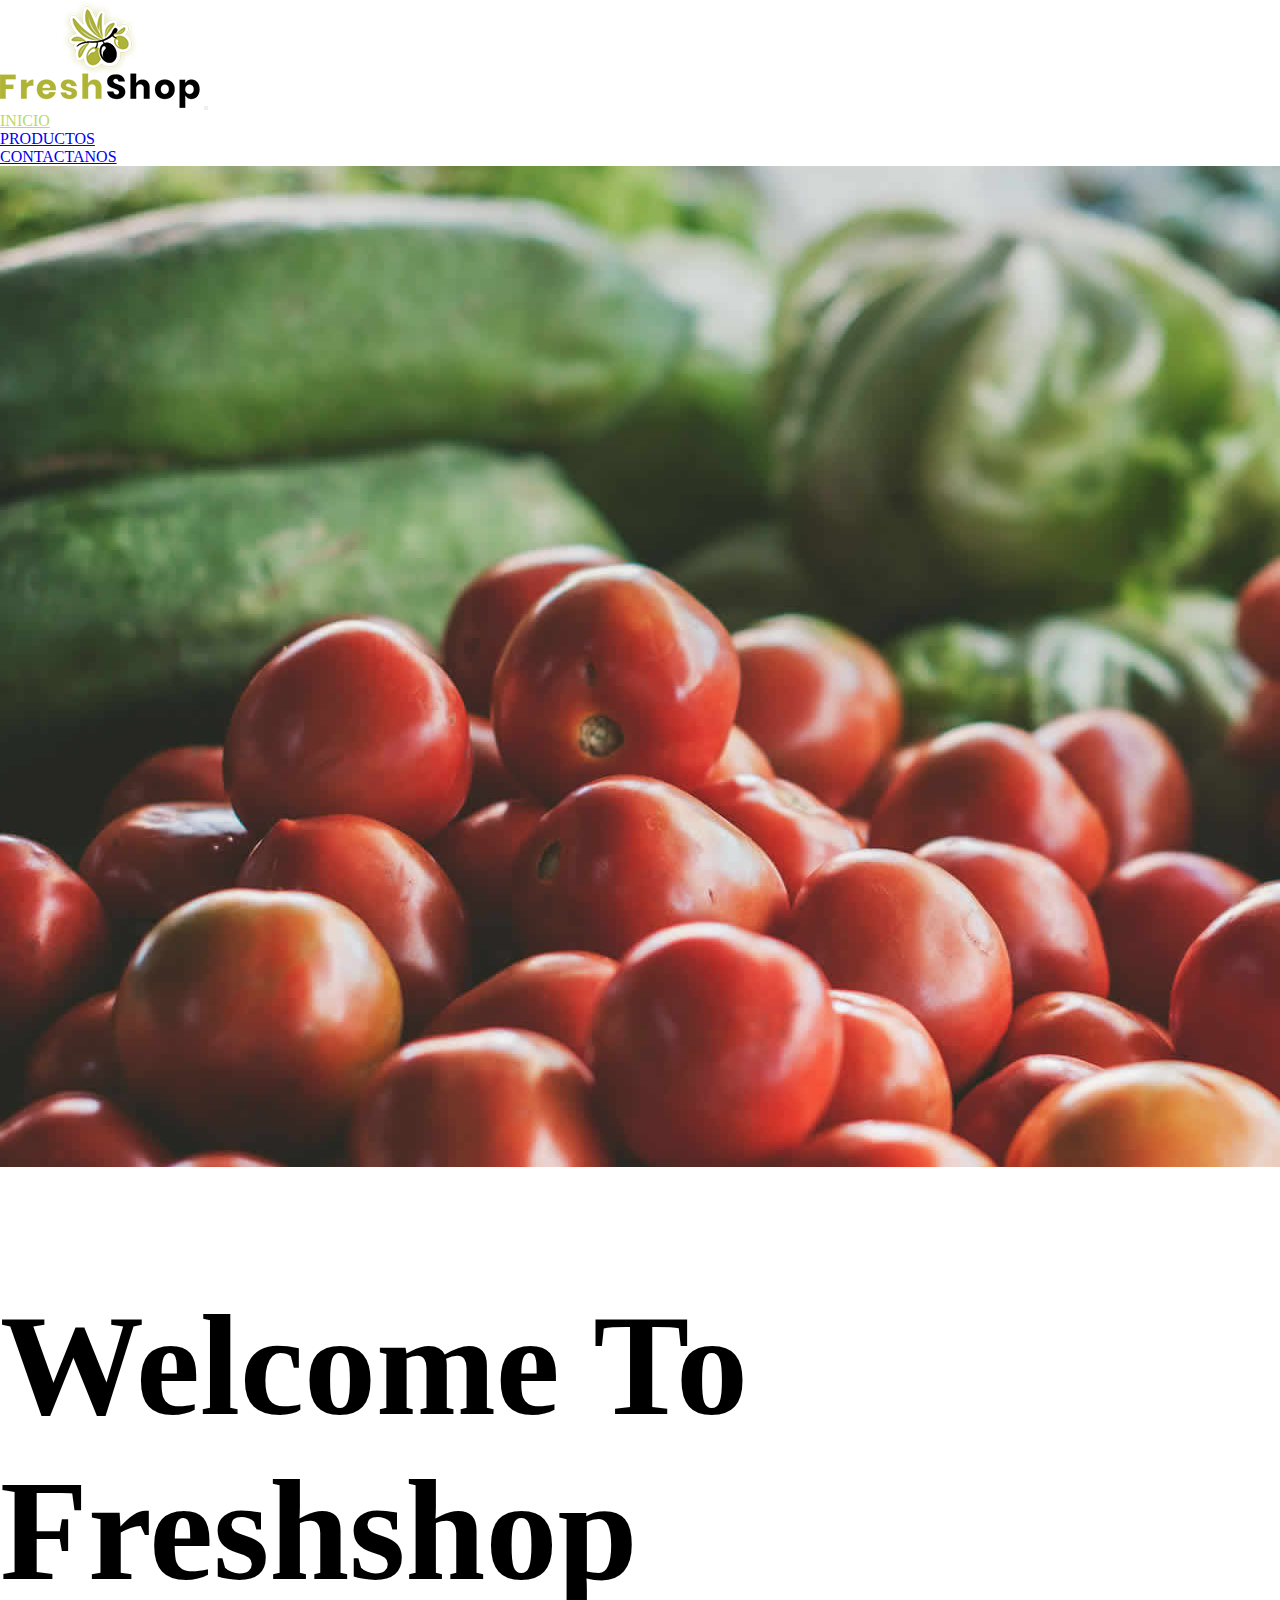
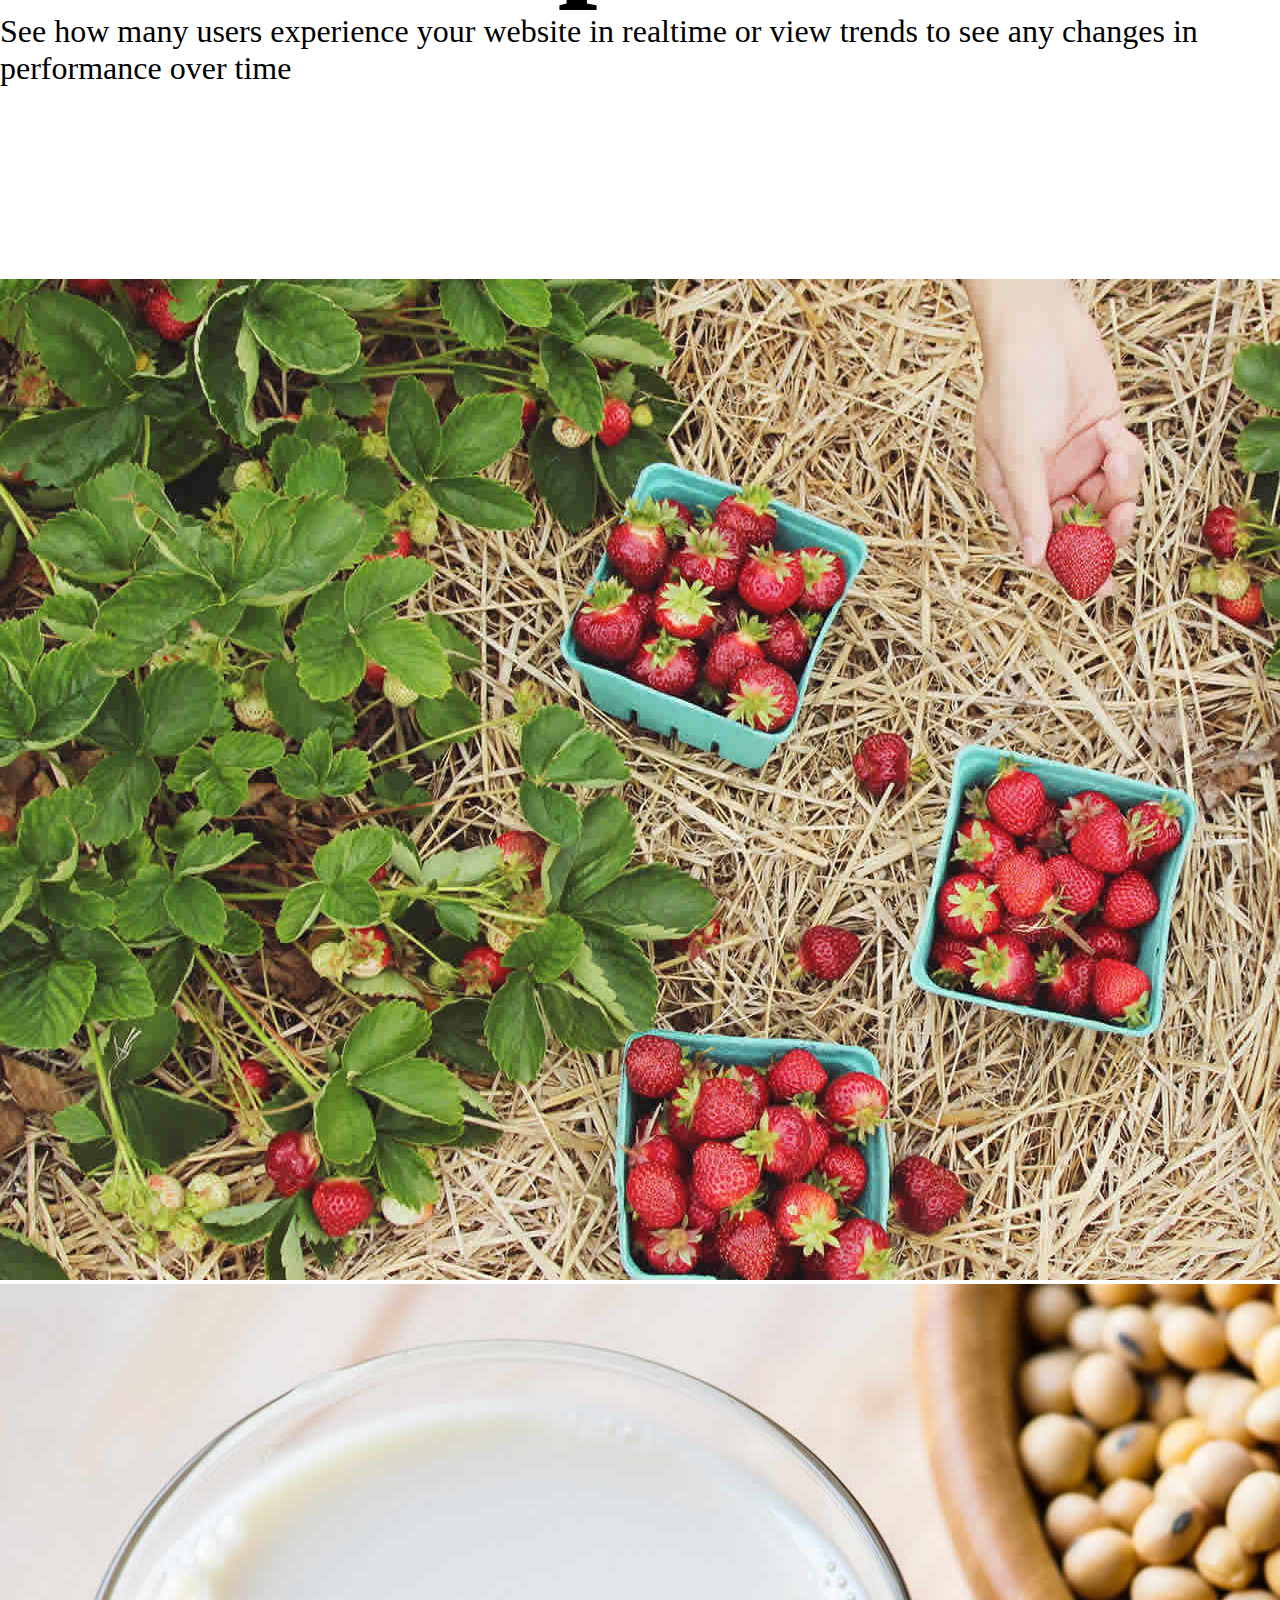
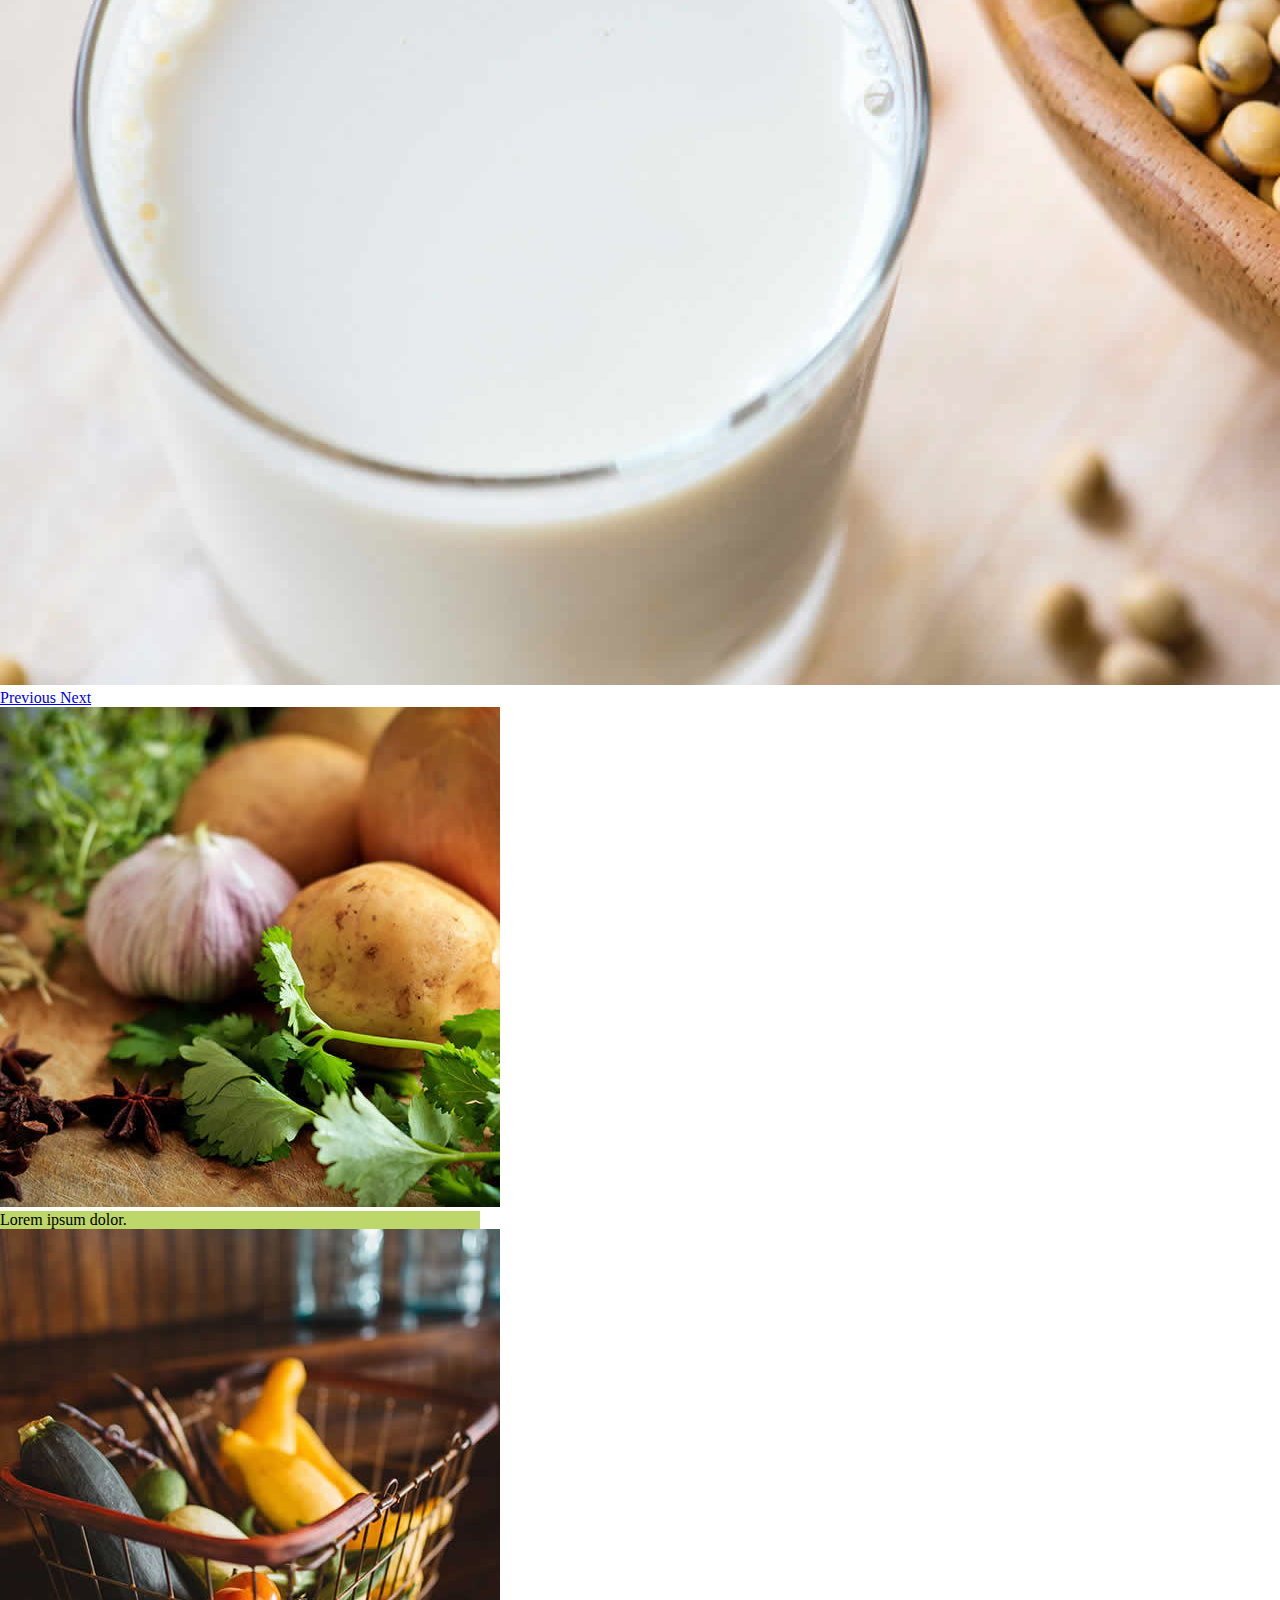
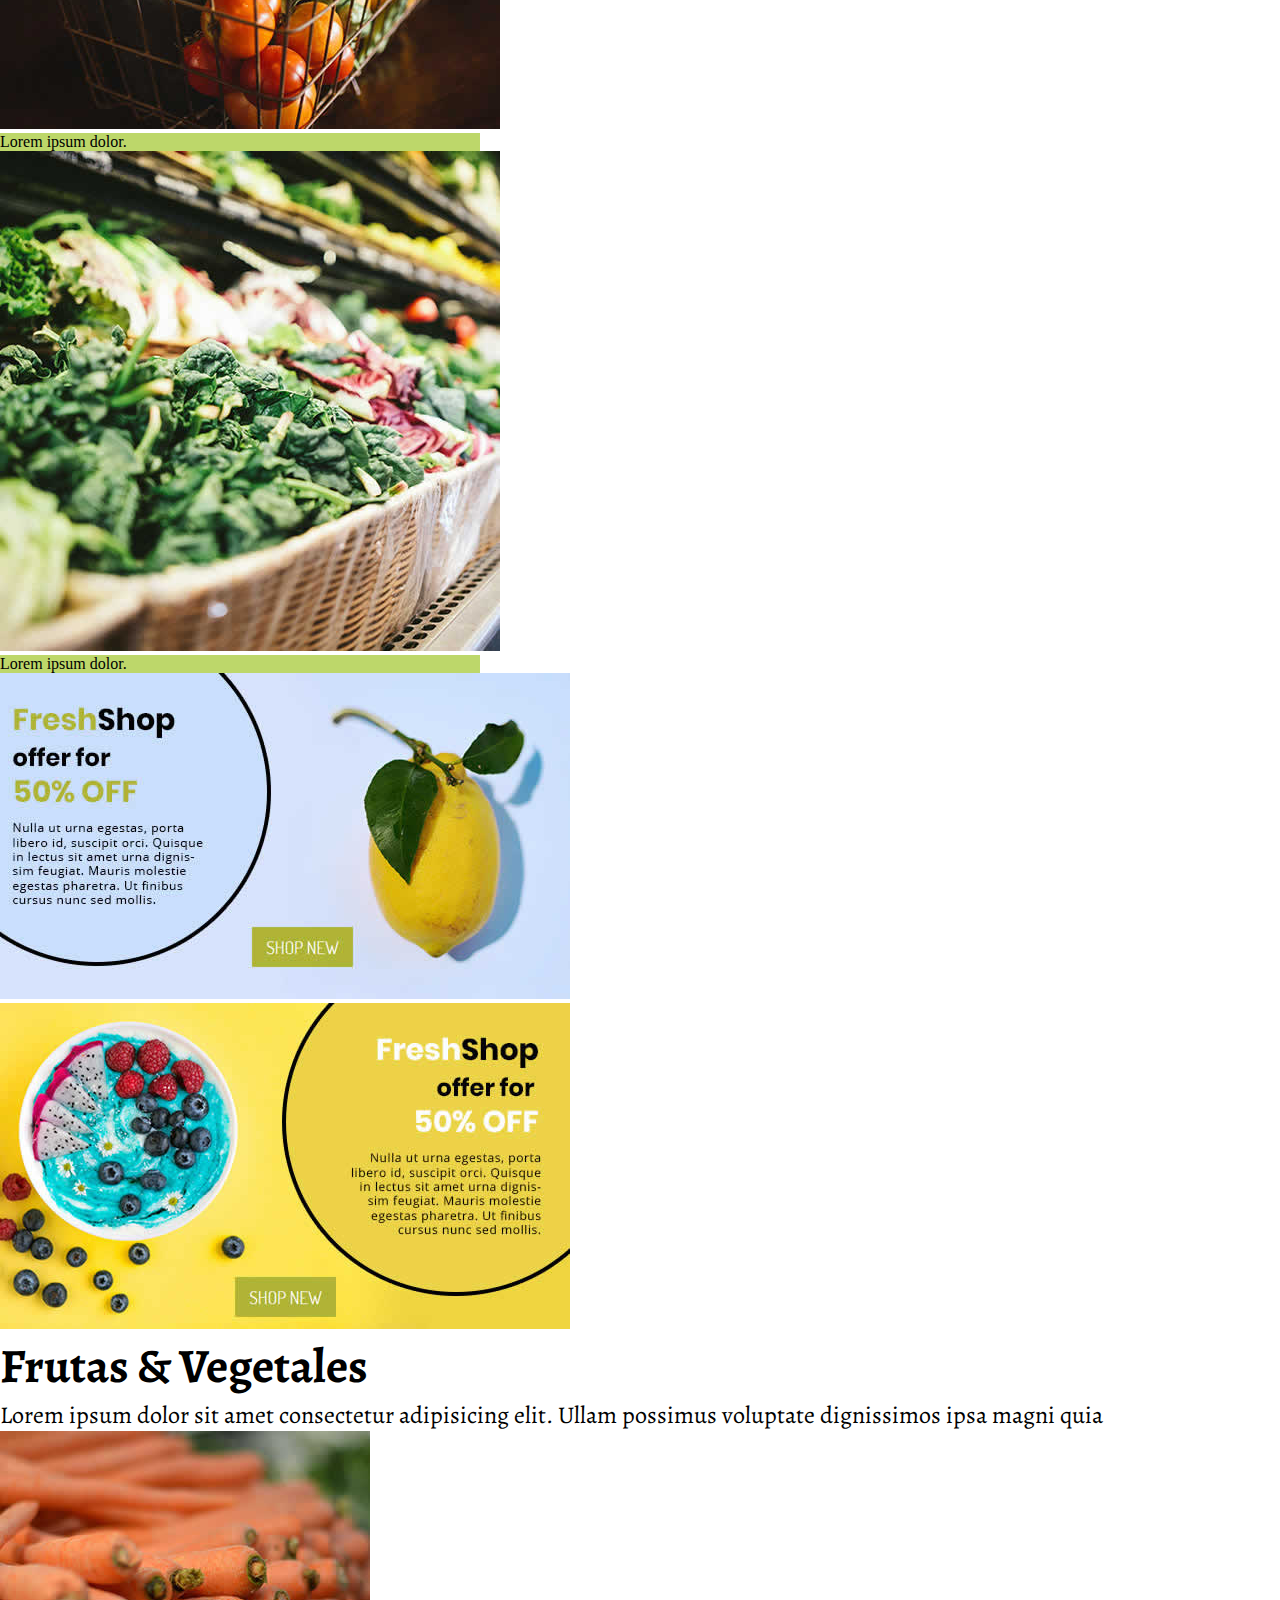
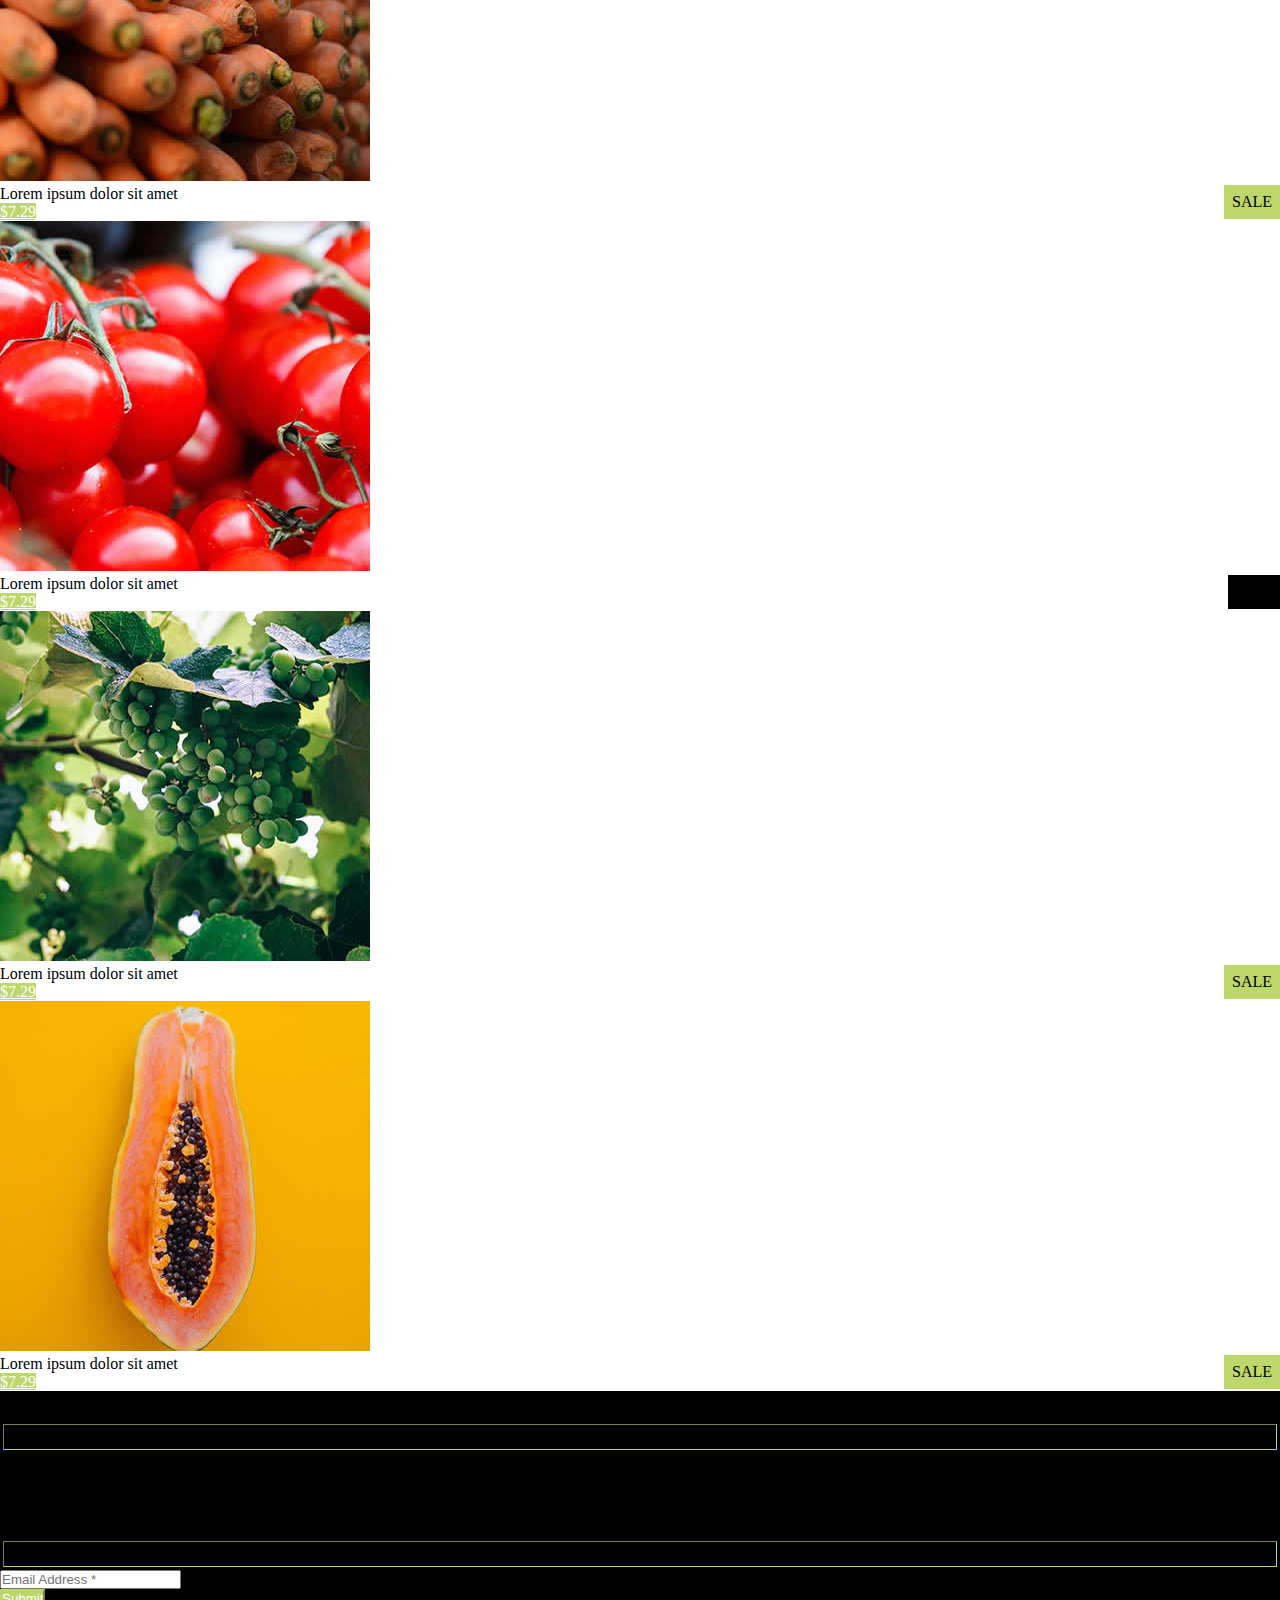
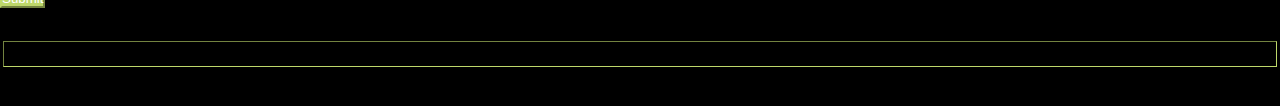
<file: index.html>
<!DOCTYPE html>
<html lang="en">

<head>
    <meta charset="UTF-8">
    <meta http-equiv="X-UA-Compatible" content="IE=edge">
    <meta name="viewport" content="width=}, initial-scale=1.0">

     <!--Link favicon-->
     <link rel="icon" href="./img/icons8-group-of-fruits-96 (1).ico">
    <!--Link para conectar con fontawesome-->
    <link rel="stylesheet" href="https://use.fontawesome.com/releases/v5.15.3/css/all.css"
        integrity="sha384-SZXxX4whJ79/gErwcOYf+zWLeJdY/qpuqC4cAa9rOGUstPomtqpuNWT9wdPEn2fk" crossorigin="anonymous">
    <!--conexion con bootstap css-->
    <link rel="stylesheet" href="https://cdn.jsdelivr.net/npm/bootstrap@4.6.0/dist/css/bootstrap.min.css"
        integrity="sha384-B0vP5xmATw1+K9KRQjQERJvTumQW0nPEzvF6L/Z6nronJ3oUOFUFpCjEUQouq2+l" crossorigin="anonymous">
    <!--conexion con css-->
    <link rel="stylesheet" href="./css/style.css">

    <title>Document</title>

</head>


<body>
  
  <header>
    <!--  nav  -->
    <nav class="navbar navbar-expand-lg navbar-light bg-light p-2 pl-5">
        <a class="navbar-brand" href="#"><img src="./img/logo.png" class="img-fluid" alt=""></a>
        <button class="navbar-toggler pr-2" type="button" data-toggle="collapse" data-target="#navbarNavAltMarkup"
        aria-controls="navbarNavAltMarkup" aria-expanded="false" aria-label="Toggle navigation">
        <span class="navbar-toggler-icon"></span>
        </button>
        <div class="collapse navbar-collapse justify-content-end pr-5 mx-3" id="navbarNavAltMarkup">
            
            <ul class="nav">
                <li class="nav-item">
                    <a class="nav-link active font-weight-bold colorverde " href="./index.html">INICIO</a>
                </li>
                <li class="nav-item">
                    <a class="nav-link text-dark font-weight-bold" href="./producto.html">PRODUCTOS</a>
                </li>
                <li class="nav-item">
                    <a class="nav-link text-dark font-weight-bold" href="./contacto.html">CONTACTANOS</a>
                </li>
            </ul>
        </div>
    </nav>
</header>
<main>
  <section>
    <!--  carrusel  -->
    <div id="carouselExampleControls" class="carousel slide" data-ride="carousel">
     
      <div class="carousel-inner">
        <div class="carousel-item active">
          <img src="./img/banner-02.jpg" class="banner d-block w-100" alt="...">
          <div class="carousel-caption">
            <p class="welocome">Welcome To Freshshop</p>
            <p class="parrafo">See how many users experience your website in realtime or view trends to see any changes in performance over time</p>
          </div>
        </div>
        <div class="carousel-item">
          <img src="./img/banner-01.jpg" class="d-block w-100" alt="...">
        </div>
        <div class="carousel-item">
          <img src="./img/banner-03.jpg" class=" d-block w-100" alt="...">
        </div>
      </div>
      <a class="carousel-control-prev " href="#carouselExampleControls" role="button" data-slide="prev">
        <span class="carousel-control-prev-icon border p-lg-4 p-md-3 m-1 bg-verde  " aria-hidden="true"></span>
        <span class="sr-only">Previous</span>
      </a>
      <a class="carousel-control-next" href="#carouselExampleControls" role="button" data-slide="next">
        <span class="carousel-control-next-icon border p-lg-4 p-md-3 m-1 bg-verde" aria-hidden="true"></span>
        <span class="sr-only">Next</span>
      </a>
    </div>
  </section>
  <section>
    <!-- seccion de productos  -->
    <div class="container p-3 my-3">
      <div class="row ">
        <div class="col-sm-12 col-md-4 col-lg-4 d-flex justify-content-center mt-3">
          <div class="card" style="width: 30rem;">
            <img src="./img/categories_img_01.jpg" class="card-img-top" alt="...">
            <div class="card-body bg-verde text-white font-weight-bold">
              <p class="card-text ">Lorem ipsum dolor.</p>
            </div>
          </div>
        </div>
        <div class="col-sm-12 col-md-4 col-lg-4 d-flex justify-content-center mt-3">
          <div class="card" style="width: 30rem;">
            <img src="./img/categories_img_02.jpg" class="card-img-top" alt="...">
            <div class="card-body bg-verde text-white font-weight-bold">
              <p class="card-text">Lorem ipsum dolor.</p>
            </div>
          </div>
        </div>
        <div class="col-sm-12 col-md-4 col-lg-4 d-flex justify-content-center mt-3">
          <div class="card" style="width: 30rem;">
            <img src="./img/categories_img_03.jpg" class="card-img-top " alt="...">
            <div class="card-body bg-verde text-white font-weight-bold">
              <p class="card-text">Lorem ipsum dolor.</p>
            </div>
          </div>
        </div>
      </div>
    </div>
  </section>

  <section class="py-5 bg-light">
    <!-- seccion de ofertas  -->
    <div class="container d-flex justify-content-center">
      <div class="row">
        <div class="col-sm-12 col-md-6 col-lg-6 p-3 ">
          <img src="./img/add-img-01.jpg" class="img-fluid" alt="">
        </div>
        <div class="col-sm-12 col-md-6 col-lg-6 p-3">
          <img src="./img/add-img-02.jpg" class="img-fluid" alt="">
        </div>
      </div>
    </div>
  </section>

  <section>
    <!-- encabezado  -->
    <div class="container text-center pt-5 letraencabezado">
      <h1>Frutas & Vegetales</h1>
      <p>Lorem ipsum dolor sit amet consectetur adipisicing elit. Ullam possimus voluptate dignissimos ipsa magni quia
      </p>
    </div>
  </section>

  <section>
    <!-- seccion de precios por producto  -->
    <div class="container py-5">
      <div class="row">
        <div class="col-sm-12 col-md-6 col-lg-3 d-flex justify-content-center mb-md-5 mt-3 ">
          <div class="card bg-light " style="width: 18rem;">
            <img src="./img/img-pro-01.jpg" class="card-img-top " alt="...">
            <div class="text bg-verde text-white font-weight-bold">SALE</div>
            <div class="card-body">
              <p class="card-text">Lorem ipsum dolor sit amet </p>
              <a href="#" class="btn btn-verde font-weight-bold p-1">$7.29</a>
            </div>
          </div>
        </div>
        <div class="col-sm-12 col-md-6 col-lg-3 d-flex justify-content-center mb-md-5 mt-3">
          <div class="card bg-light" style="width: 18rem;">
            <img src="./img/img-pro-02.jpg" class="card-img-top" alt="...">
            <div class="text bg-negro text-white font-weight-bold">NEW</div>
            <div class="card-body">
              <p class="card-text">Lorem ipsum dolor sit amet </p>
              <a href="#" class="btn btn-verde font-weight-bold p-1">$7.29</a>
            </div>
          </div>
        </div>
        <div class="col-sm-12 col-md-6 col-lg-3 d-flex justify-content-center mb-md-5 mt-3">
          <div class="card bg-light" style="width: 18rem;">
            <img src="./img/img-pro-03.jpg" class="card-img-top" alt="...">
            <div class="text bg-verde text-white font-weight-bold">SALE</div>
            <div class="card-body">
              <p class="card-text">Lorem ipsum dolor sit amet </p>
              <a href="#" class="btn btn-verde font-weight-bold p-1">$7.29</a>
            </div>
          </div>
        </div>
        <div class="col-sm-12 col-md-6 col-lg-3 d-flex justify-content-center mb-md-5 mt-3">
          <div class="card bg-light" style="width: 18rem;">
            <img src="./img/img-pro-04 (1).jpg" class="card-img-top" alt="...">
            <div class="text bg-verde text-white font-weight-bold">SALE</div>
            <div class="card-body">
              <p class="card-text">Lorem ipsum dolor sit amet </p>
              <a href="#" class="btn btn-verde font-weight-bold p-1">$7.29</a>
            </div>
          </div>
        </div>
      </div>
    </div>
  </section>
</main>
  <!-- pie de pagina  -->
    <footer class="bg-negro text-white m-0">
        <div class="container-fluid m-0 ">
            <div class="row">
                <div class=" col-sm-12 col-md-4 col-lg-4 col-xl-4 mt-5 ">
                    <span>
                      <p class="font-weight-bold mb-0 pie">Horarios de atención</p>
                    </span>
                    <hr>
                    <p class="mb-1">Lunes a Viernes de 8:00 a 5:00pm</p>
                    <p class="mb-1">Sabados de 10:00 a 8:00pm.</p>
                    <p class="mb-1"> Domingo cerrado</p>
                </div>
                <div class="col-sm-12 col-md-4 col-lg-4 col-xl-4 mt-5">
                    <span class="font-weight-bold pie">Newsletter</span>
                    <hr>
                    <form action="https://formspree.io/f/xjvjrjao" method="post">
                        <div class="input-group mb-3 d-flex flex-row flex-nowrap ">
                            <div class="d-flex flex-row">
                                <input type="email" class="form-control" name="email" id="email" required
                                    placeholder="Email Address *">
                            </div>
                            <div class="input-group-append"><span class="input-group-text" id="inputGroup-sizing-sm"><i
                                        class="fas fa-envelope"></i></span></div>
                        </div>
                        <div class="enviar py-2 my-4 "><button type="submit"
                                class="boton text-white p-1 btn btn-verde ">Submit</button>
                        </div>
                    </form>
    
                </div>
                <div class="col-sm-12 col-md-4 col-lg-4 col-xl-4 mt-5 mb-5">
                    <span class="font-weight-bold mb-0 pie">Redes Sociales</span>
                    <hr>
                    <p>Lorem ipsum dolor sit amet consectetur adipisicing elit. Harum soluta</p>
                    <div class="d-flex flex-row align-items-start">
    
                        <div class="border p-1 m-1"><i class="fab fa-twitter"></i></div>
                        <div class="border p-1 m-1"><i class="fab fa-facebook"></i></div>
                        <div class="border p-1 m-1"><i class="fab fa-linkedin"></i></div>
                        <div class="border p-1 m-1"><i class="fab fa-google-plus-square "></i></div>
                        <div class="border p-1 m-1"><i class="fas fa-satellite-dish"></i></div>
                        <div class="border p-1 m-1"><i class="fab fa-pinterest"></i></div>
                        <div class="border p-1 m-1"><i class="fab fa-whatsapp"></i></div>
                    </div>
                </div>
            </div>
        </div>
    
        <div>
    
            <p class="derechos text-center m-0 p-3">Todos los derechos reservados ©2021 </p>
    
        </div>
    
    </footer>


















    <!--link bootstap js-->
    <script src="https://code.jquery.com/jquery-3.5.1.slim.min.js" integrity="sha384-DfXdz2htPH0lsSSs5nCTpuj/zy4C+OGpamoFVy38MVBnE+IbbVYUew+OrCXaRkfj" crossorigin="anonymous"></script>
    <script src="https://cdn.jsdelivr.net/npm/bootstrap@4.6.0/dist/js/bootstrap.bundle.min.js" integrity="sha384-Piv4xVNRyMGpqkS2by6br4gNJ7DXjqk09RmUpJ8jgGtD7zP9yug3goQfGII0yAns" crossorigin="anonymous"></script>
    <!-- fin link bootstap js-->
</body>

</html>
</file>
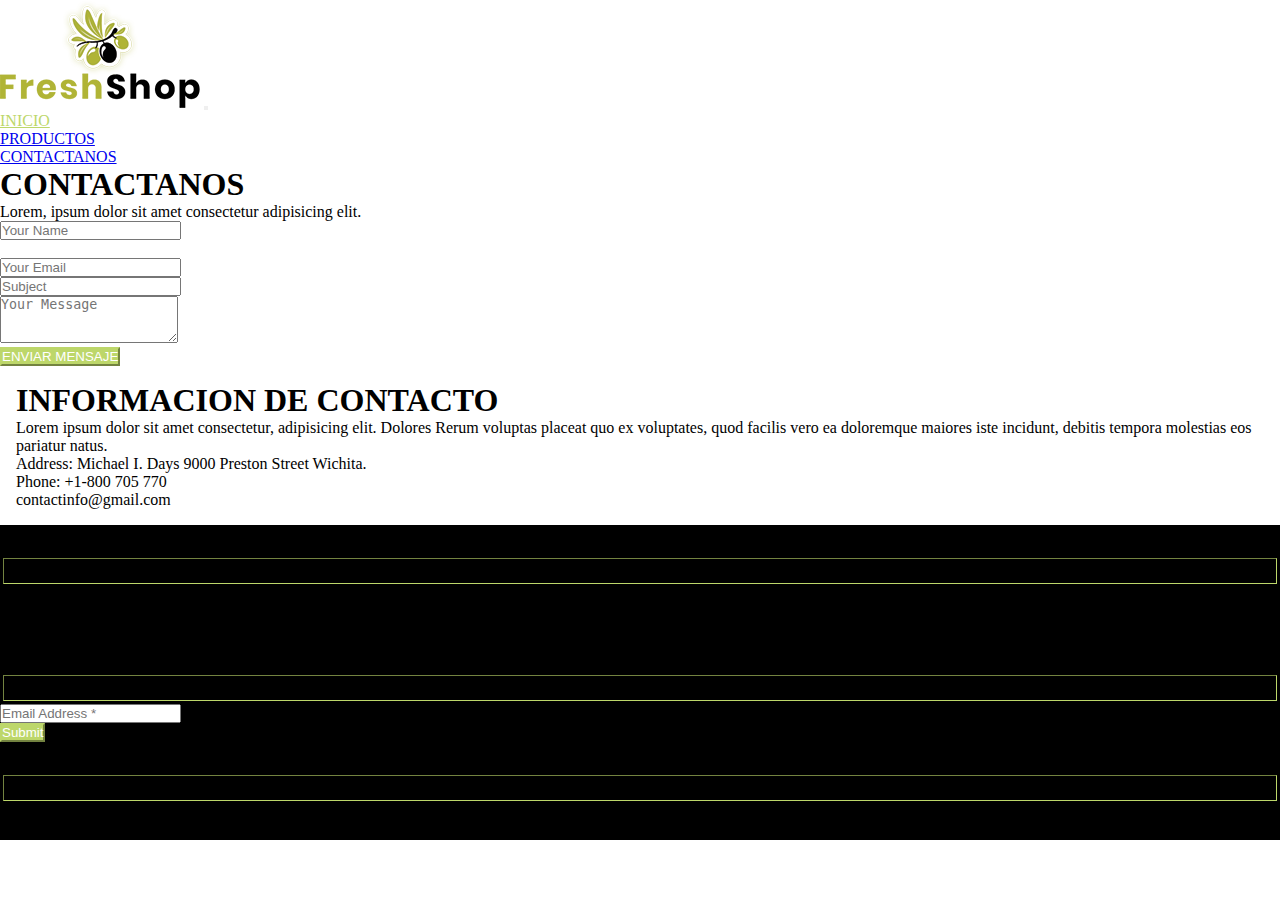
<file: contacto.html>
<!DOCTYPE html>
<html lang="en">

<head>
    <meta charset="UTF-8">
    <meta http-equiv="X-UA-Compatible" content="IE=edge">
    <meta name="viewport" content="width=}, initial-scale=1.0">

    <!--Link favicon-->
    <link rel="icon" href="./img/icons8-group-of-fruits-96 (1).ico">
    <!--Link para conectar con fontawesome-->
    <link rel="stylesheet" href="https://use.fontawesome.com/releases/v5.15.3/css/all.css"
        integrity="sha384-SZXxX4whJ79/gErwcOYf+zWLeJdY/qpuqC4cAa9rOGUstPomtqpuNWT9wdPEn2fk" crossorigin="anonymous">
    <!--conexion con bootstap css-->
    <link rel="stylesheet" href="https://cdn.jsdelivr.net/npm/bootstrap@4.6.0/dist/css/bootstrap.min.css"
        integrity="sha384-B0vP5xmATw1+K9KRQjQERJvTumQW0nPEzvF6L/Z6nronJ3oUOFUFpCjEUQouq2+l" crossorigin="anonymous">
    <!--conexion con css-->
    <link rel="stylesheet" href="./css/style.css">

    <title>Document</title>

</head>


<body>

    <header>
        <!--  nav  -->
        <nav class="navbar navbar-expand-lg navbar-light bg-light p-2 pl-5">
            <a class="navbar-brand" href="#"><img src="./img/logo.png" class="img-fluid" alt=""></a>
            <button class="navbar-toggler pr-2" type="button" data-toggle="collapse" data-target="#navbarNavAltMarkup"
                aria-controls="navbarNavAltMarkup" aria-expanded="false" aria-label="Toggle navigation">
                <span class="navbar-toggler-icon"></span>
            </button>
            <div class="collapse navbar-collapse justify-content-end pr-5 mx-3" id="navbarNavAltMarkup">

                <ul class="nav">
                    <li class="nav-item">
                        <a class="nav-link active font-weight-bold colorverde " href="./index.html">INICIO</a>
                    </li>
                    <li class="nav-item">
                        <a class="nav-link text-dark font-weight-bold" href="./producto.html">PRODUCTOS</a>
                    </li>
                    <li class="nav-item">
                        <a class="nav-link text-dark font-weight-bold" href="./contacto.html">CONTACTANOS</a>
                    </li>
                </ul>
            </div>
        </nav>
    </header>

    <section class="p-3 m-3">
         <!--  formulario de contacto  -->
        <div class="container">
            <div class="row">
                <div class="col-sm-12 col-md-8 col-lg-8">
                    <h3 class= titulo style="font-size: 2rem; " >CONTACTANOS</h3>
                    <p>Lorem, ipsum dolor sit amet consectetur adipisicing elit.</p>

                    <form action="https://formspree.io/f/myyljlrb" method="post">
                        <div class="Name">
                            <input type="text" class="form-control" name="name" id="name" placeholder="Your Name"
                                required>
                        </div>
                        <br>

                        <div class="form-group">
                            <input type="email" class="form-control" name="email" id="exampleInputEmail1"
                                placeholder="Your Email" required aria-describedby="emailHelp">

                        </div>
                        <div class="form-group">
                            <input type="Subject" class="form-control" name="subject" id="Subject" placeholder="Subject"
                                required>
                        </div>

                        <div class="form-group">
                            <textarea class="form-control" id="exampleFormControlTextarea1" rows="3" placeholder="Your Message"></textarea >
            
                        </div>

                        <div class="buttom text-center p-3">
                            <button type="submit" class="btn-verde p-1">ENVIAR MENSAJE</button>
                        </div>

                    </form>

                </div>


                <!--  info de contacto  -->
                <div class="col-sm-12 col-md-4 col-lg-4 d-flex justify-content-center">

                    <div class="informacioncontacto">
                        <div class="texto ">
                            
                            <h2 class=titulo style="font-size: 2rem;">INFORMACION DE CONTACTO</h2>
                            <p>Lorem ipsum dolor sit amet consectetur, adipisicing elit. Dolores Rerum voluptas placeat quo
                                ex voluptates, quod facilis vero ea doloremque maiores iste incidunt, debitis tempora
                                molestias eos pariatur natus.</p>
                        
                            <div class="d-flex flex-row p-1 "><i class="fas fa-map-marker-alt p-1 text-success"></i>
                                <p>Address: Michael I. Days 9000 Preston Street Wichita.</p>
                            </div>
                            <div class="d-flex flex-row"><i class="fas fa-phone-square p-1 text-success"></i>
                                <p>Phone: +1-800 705 770</p>
                            </div>
                            <div class="d-flex flex-row"><i class="fas fa-envelope p-1 text-success "></i>
                                <p>contactinfo@gmail.com</p>
                            </div>
                        </div>
                    </div>



                </div>
            </div>

        </div>
    </section>
    
    <!-- pie de pagina  -->
    <footer class="bg-negro text-white m-0">
        <div class="container-fluid m-0 ">
            <div class="row">
                <div class=" col-sm-12 col-md-4 col-lg-4 col-xl-4 mt-5 ">
                    <span>
                      <p class="font-weight-bold mb-0 pie">Horarios de atención</p>
                    </span>
                    <hr>
                    <p class="mb-1">Lunes a Viernes de 8:00 a 5:00pm</p>
                    <p class="mb-1">Sabados de 10:00 a 8:00pm.</p>
                    <p class="mb-1"> Domingo cerrado</p>
                </div>
                <div class="col-sm-12 col-md-4 col-lg-4 col-xl-4 mt-5">
                    <span class="font-weight-bold pie">Newsletter</span>
                    <hr>
                    <form action="https://formspree.io/f/xjvjrjao" method="post">
                        <div class="input-group mb-3 d-flex flex-row flex-nowrap ">
                            <div class="d-flex flex-row">
                                <input type="email" class="form-control" name="email" id="email" required
                                    placeholder="Email Address *">
                            </div>
                            <div class="input-group-append"><span class="input-group-text" id="inputGroup-sizing-sm"><i
                                        class="fas fa-envelope"></i></span></div>
                        </div>
                        <div class="enviar py-2 my-4 "><button type="submit"
                                class="boton text-white p-1 btn btn-verde ">Submit</button>
                        </div>
                    </form>
    
                </div>
                <div class="col-sm-12 col-md-4 col-lg-4 col-xl-4 mt-5 mb-5">
                    <span class="font-weight-bold mb-0 pie">Redes Sociales</span>
                    <hr>
                    <p>Lorem ipsum dolor sit amet consectetur adipisicing elit. Harum soluta</p>
                    <div class="d-flex flex-row align-items-start">
    
                        <div class="border p-1 m-1"><i class="fab fa-twitter"></i></div>
                        <div class="border p-1 m-1"><i class="fab fa-facebook"></i></div>
                        <div class="border p-1 m-1"><i class="fab fa-linkedin"></i></div>
                        <div class="border p-1 m-1"><i class="fab fa-google-plus-square "></i></div>
                        <div class="border p-1 m-1"><i class="fas fa-satellite-dish"></i></div>
                        <div class="border p-1 m-1"><i class="fab fa-pinterest"></i></div>
                        <div class="border p-1 m-1"><i class="fab fa-whatsapp"></i></div>
                    </div>
                </div>
            </div>
        </div>
    
        <div>
    
            <p class="derechos text-center m-0 p-3">Todos los derechos reservados ©2021 </p>
    
        </div>
    
    </footer>




    <!--link bootstap js-->
    <script src="https://code.jquery.com/jquery-3.5.1.slim.min.js"
        integrity="sha384-DfXdz2htPH0lsSSs5nCTpuj/zy4C+OGpamoFVy38MVBnE+IbbVYUew+OrCXaRkfj"
        crossorigin="anonymous"></script>
    <script src="https://cdn.jsdelivr.net/npm/bootstrap@4.6.0/dist/js/bootstrap.bundle.min.js"
        integrity="sha384-Piv4xVNRyMGpqkS2by6br4gNJ7DXjqk09RmUpJ8jgGtD7zP9yug3goQfGII0yAns"
        crossorigin="anonymous"></script>
    <!-- fin link bootstap js-->
</body>

</html>
</file>
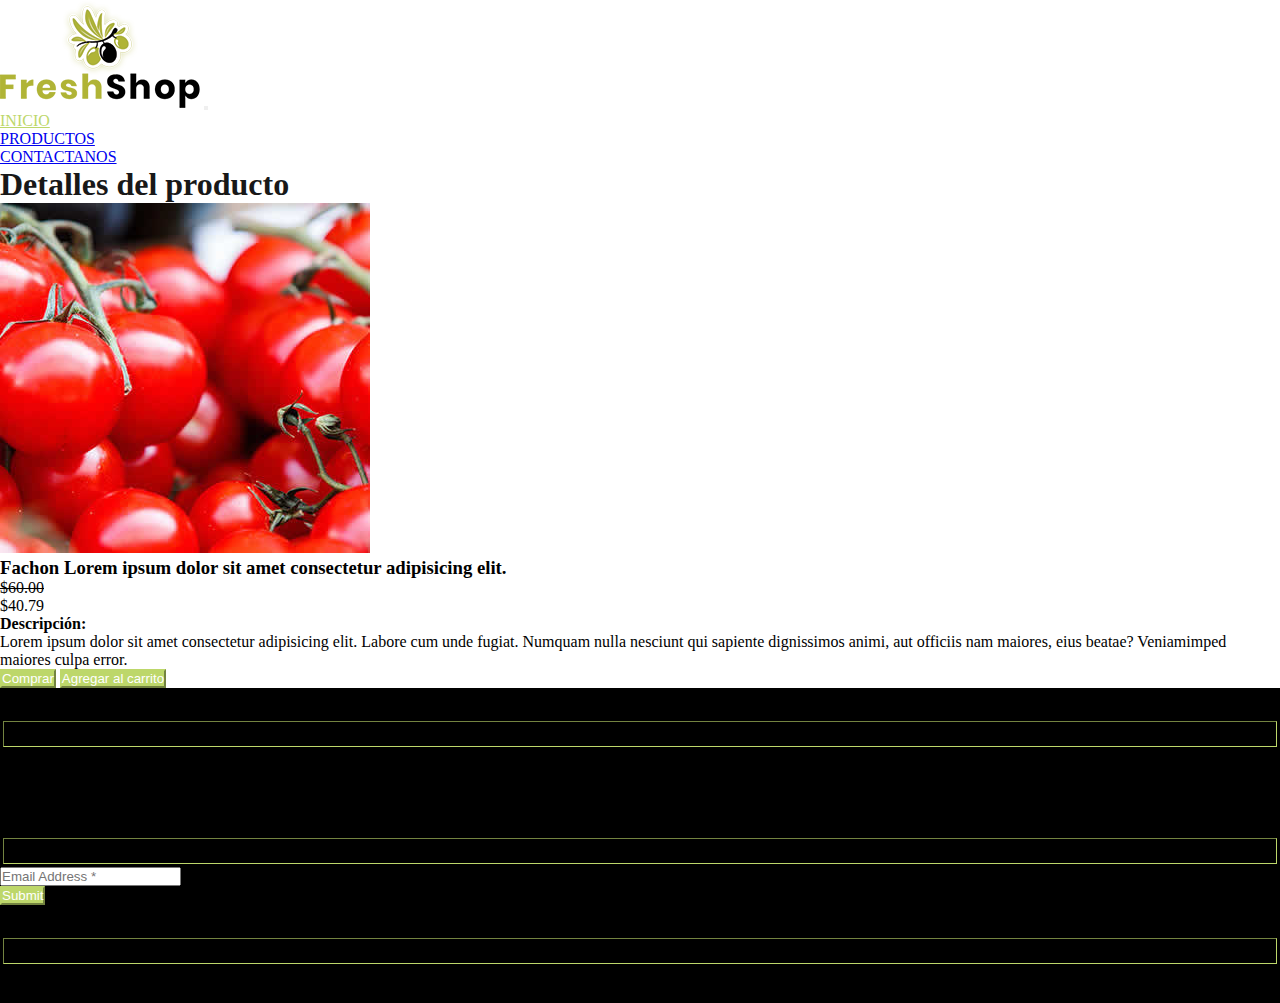
<file: producto.html>
<!DOCTYPE html>
<html lang="en">

<head>
    <meta charset="UTF-8">
    <meta http-equiv="X-UA-Compatible" content="IE=edge">
    <meta name="viewport" content="width=}, initial-scale=1.0">

    <!--Link favicon-->
    <link rel="icon" href="./img/icons8-group-of-fruits-96 (1).ico">
    <!--Link para conectar con fontawesome-->
    <link rel="stylesheet" href="https://use.fontawesome.com/releases/v5.15.3/css/all.css"
        integrity="sha384-SZXxX4whJ79/gErwcOYf+zWLeJdY/qpuqC4cAa9rOGUstPomtqpuNWT9wdPEn2fk" crossorigin="anonymous">
    <!--conexion con bootstap css-->
    <link rel="stylesheet" href="https://cdn.jsdelivr.net/npm/bootstrap@4.6.0/dist/css/bootstrap.min.css"
        integrity="sha384-B0vP5xmATw1+K9KRQjQERJvTumQW0nPEzvF6L/Z6nronJ3oUOFUFpCjEUQouq2+l" crossorigin="anonymous">
    <!--conexion con css-->
    <link rel="stylesheet" href="./css/style.css">

    <title>Document</title>

</head>


<body>

    <header>
        <!--  nav  -->
        <nav class="navbar navbar-expand-lg navbar-light bg-light p-2 pl-5">
            <a class="navbar-brand" href="#"><img src="./img/logo.png" class="img-fluid" alt=""></a>
            <button class="navbar-toggler pr-2" type="button" data-toggle="collapse" data-target="#navbarNavAltMarkup"
                aria-controls="navbarNavAltMarkup" aria-expanded="false" aria-label="Toggle navigation">
                <span class="navbar-toggler-icon"></span>
            </button>
            <div class="collapse navbar-collapse justify-content-end pr-5 mx-3" id="navbarNavAltMarkup">

                <ul class="nav">
                    <li class="nav-item">
                        <a class="nav-link active font-weight-bold colorverde " href="./index.html">INICIO</a>
                    </li>
                    <li class="nav-item">
                        <a class="nav-link text-dark font-weight-bold" href="./producto.html">PRODUCTOS</a>
                    </li>
                    <li class="nav-item">
                        <a class="nav-link text-dark font-weight-bold" href="./contacto.html">CONTACTANOS</a>
                    </li>
                </ul>
            </div>
        </nav>
    </header>

    
    <section>
        <!-- jumbotron de detalles de producto  -->
        <div class="jumbotron jumbotron-fluid fresas-img">
            <div class="container fluid">
              <h1 class="display-4 text-white font-weight-bold">Detalles del producto</h1>
            </div>
          </div>
    </section>
    
  
    <section>
         <!--  detalles de producto  -->
        <div class="container mb-4">
            <div class="row">
    
                <div class="col-sm-12 col-md-5  col-lg-5 d-flex justify-content-center py-lg-5 p-sm-4">
                    <img src="./img/img-pro-02.jpg" class="img-fluid" alt="">
                </div>
    
                <div class="col col-sm-12 col-md-7 col-lg-7  py-lg-5 p-sm-2">
    
                    <h3>Fachon Lorem ipsum dolor sit amet consectetur adipisicing elit.</h3>
    
                    <div class="d-flex flex-row">
                        <span class="precio pr-1 text-secundary"><s>$60.00</s></span>
                        <p class="precio text-success font-weight-bold">$40.79</p>
                    </div>
    
                    <h4>Descripción:</h4>
                    <p>Lorem ipsum dolor sit amet consectetur adipisicing elit. Labore cum unde fugiat. Numquam
                        nulla nesciunt qui sapiente dignissimos animi, aut officiis nam maiores, eius beatae?
                        Veniamimped maiores culpa error.</p>
                    <button type="button" class="btn btn-verde ">Comprar</button>
                    <button type="button" class="btn btn-verde">Agregar al carrito</button>
    
    
                </div>
            </div>
        </div>
    </section>
    
    <!-- pie de pagina  -->
    <footer class="bg-negro text-white m-0">
        <div class="container-fluid m-0 ">
            <div class="row">
                <div class=" col-sm-12 col-md-4 col-lg-4 col-xl-4 mt-5 ">
                    <span>
                      <p class="font-weight-bold mb-0 pie">Horarios de atención</p>
                    </span>
                    <hr>
                    <p class="mb-1">Lunes a Viernes de 8:00 a 5:00pm</p>
                    <p class="mb-1">Sabados de 10:00 a 8:00pm.</p>
                    <p class="mb-1"> Domingo cerrado</p>
                </div>
                <div class="col-sm-12 col-md-4 col-lg-4 col-xl-4 mt-5">
                    <span class="font-weight-bold pie">Newsletter</span>
                    <hr>
                    <form action="https://formspree.io/f/xjvjrjao" method="post">
                        <div class="input-group mb-3 d-flex flex-row flex-nowrap ">
                            <div class="d-flex flex-row">
                                <input type="email" class="form-control" name="email" id="email" required
                                    placeholder="Email Address *">
                            </div>
                            <div class="input-group-append"><span class="input-group-text" id="inputGroup-sizing-sm"><i
                                        class="fas fa-envelope"></i></span></div>
                        </div>
                        <div class="enviar py-2 my-4 "><button type="submit"
                                class="boton text-white p-1 btn btn-verde ">Submit</button>
                        </div>
                    </form>
    
                </div>
                <div class="col-sm-12 col-md-4 col-lg-4 col-xl-4 mt-5 mb-5">
                    <span class="font-weight-bold mb-0 pie">Redes Sociales</span>
                    <hr>
                    <p>Lorem ipsum dolor sit amet consectetur adipisicing elit. Harum soluta</p>
                    <div class="d-flex flex-row align-items-start">
    
                        <div class="border p-1 m-1"><i class="fab fa-twitter"></i></div>
                        <div class="border p-1 m-1"><i class="fab fa-facebook"></i></div>
                        <div class="border p-1 m-1"><i class="fab fa-linkedin"></i></div>
                        <div class="border p-1 m-1"><i class="fab fa-google-plus-square "></i></div>
                        <div class="border p-1 m-1"><i class="fas fa-satellite-dish"></i></div>
                        <div class="border p-1 m-1"><i class="fab fa-pinterest"></i></div>
                        <div class="border p-1 m-1"><i class="fab fa-whatsapp"></i></div>
                    </div>
                </div>
            </div>
        </div>
    
        <div>
    
            <p class="derechos text-center m-0 p-3">Todos los derechos reservados ©2021 </p>
    
        </div>
    
    </footer>


















    <!--link bootstap js-->
    <script src="https://code.jquery.com/jquery-3.5.1.slim.min.js"
        integrity="sha384-DfXdz2htPH0lsSSs5nCTpuj/zy4C+OGpamoFVy38MVBnE+IbbVYUew+OrCXaRkfj"
        crossorigin="anonymous"></script>
    <script src="https://cdn.jsdelivr.net/npm/bootstrap@4.6.0/dist/js/bootstrap.bundle.min.js"
        integrity="sha384-Piv4xVNRyMGpqkS2by6br4gNJ7DXjqk09RmUpJ8jgGtD7zP9yug3goQfGII0yAns"
        crossorigin="anonymous"></script>
    <!-- fin link bootstap js-->
</body>

</html>
</file>
<file: css/style.css>
@import url('https://fonts.googleapis.com/css2?family=Alegreya:ital@1&family=Lobster&display=swap');

/*selector universal, solo esas  propiedades se puede colocar y es para dar formato a la pagina completa*/


*{
     margin: 0%;
     padding: 0%;
}

/*--------------------------------------li del nav--------------------------*/
li{
    list-style: none;
}

/*------------------------colores especificos de botones, fondos y letras--------------*/
.colorverde{
    color:#bdd76a ;
    
}
.bg-verde{
    background-color:#bdd76a;
    border-color: #bdd76a
    
}

.btn-verde {
    color: #fff;
    background-color:#bdd76a;
    border-color: #bdd76a;
    border-radius: 0%;

}
.bg-negro{
    background-color: black;
}

hr{
    color:#bdd76a;
    border-color: #bdd76a ;
    height: 1.5rem;
    margin: 0.2rem;
    
}
.pie{
    font-family: 'Lobster', cursive;
    font-size: 1.5rem;
}
.letraencabezado{
    font-family:'Alegreya', serif;
    font-size: 1.5rem;
}

/*------------------------------------config de carusel------------------------------------*/
.carousel-control-next{
    opacity: 1.0;
    justify-content: flex-end;
}
.carousel-control-prev{
    opacity: 1.0;
    justify-content: flex-start;
} 

.carousel-caption {
    padding-top: 7rem;
    padding-bottom: 12rem; 
    font-size: 2rem;
}
.welocome{
    font-size: 9rem;
    font-weight: bolder;
    margin-bottom: 0rem;
}


/*--------------------------------------texto de SALE Y NOW---------------------------------*/
.text{
    position:absolute;
    right: 0.0rem;
    padding: 0.5rem;

}
/*----------------------------------------pagina de contacto--------------------------------*/

.informacioncontacto{
    background-image: url("https://images.unsplash.com/photo-1528459801416-a9e53bbf4e17?ixid=MnwxMjA3fDB8MHxwaG90by1wYWdlfHx8fGVufDB8fHx8&ixlib=rb-1.2.1&auto=format&fit=crop&w=655&q=80"); 
    padding: 1rem;
   background-position: center;
   background-size: cover;
  
    
}


/*-----------------------------------------pagina de producto-------------------------------*/
.fresas-img{
    background-image: url("https://images.unsplash.com/photo-1553549216-903af0603b16?ixid=MnwxMjA3fDB8MHxwaG90by1wYWdlfHx8fGVufDB8fHx8&ixlib=rb-1.2.1&auto=format&fit=crop&w=1950&q=80");
    opacity: 0.9;


}






/*------------medidas queries para movil--------------------*/ 

@media (max-width:768px){
   

    .carousel-caption {
        padding: 0rem;
        padding-bottom: 0rem; 
        font-size: 0.85rem;
        
    }
    .welocome{
        font-size: 2rem;
        font-weight: bolder;
        margin-bottom: 0rem;
    }
   
    
}

/*------------medidas queries para tabletas--------------------*/ 


@media (min-width:768px) and (max-width:992px){
    .carousel-caption {
        padding-top: 0rem;
        padding-bottom: 0rem; 
        font-size: 2rem;
    }
    .welocome{
        font-size: 3rem;
        font-weight: bolder;
        margin-bottom: 0.5rem;
    }
   
}
</file>
